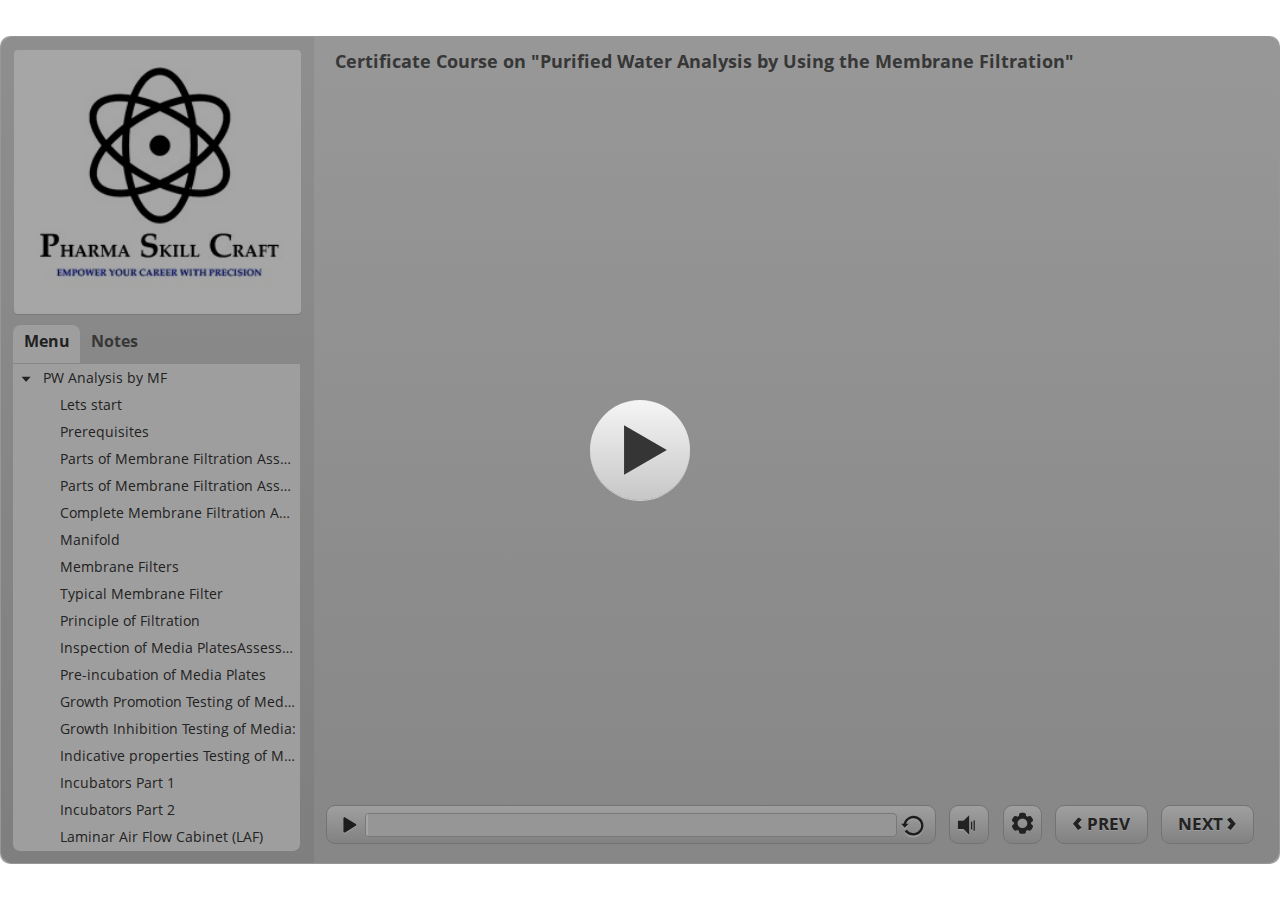
<file: index.html>
<!doctype html>
<html lang="en-US">
<head>
  <meta charset="utf-8">
  <!-- Created using Storyline 3 - http://www.articulate.com  -->
  <!-- version: 3.17.27621.0 -->
  <title>Certificate Course on &quot;Purified Water Analysis by Using the Membrane Filtration&quot;</title>
  <meta http-equiv="x-ua-compatible" content="IE=edge"/>
  <meta name="viewport" content="width=device-width,initial-scale=1,user-scalable=no,shrink-to-fit=no,minimal-ui"/>
  <meta name="apple-mobile-web-app-capable" content="yes"/>
  <style>
    html, body { height: 100%; padding: 0; margin: 0 }
    #app { height: 100%; width: 100%; }
  </style>
  
  <script>window.THREE = { };</script>
</head>
<body style="background: #FFFFFF" class="cs-HTML theme-classic">
  <!-- 360 -->
  <script>!function(e){var i=/iPhone/i,o=/iPod/i,n=/iPad/i,t=/(?=.*\bAndroid\b)(?=.*\bMobile\b)/i,d=/Android/i,s=/(?=.*\bAndroid\b)(?=.*\bSD4930UR\b)/i,b=/(?=.*\bAndroid\b)(?=.*\b(?:KFOT|KFTT|KFJWI|KFJWA|KFSOWI|KFTHWI|KFTHWA|KFAPWI|KFAPWA|KFARWI|KFASWI|KFSAWI|KFSAWA)\b)/i,r=/IEMobile/i,h=/(?=.*\bWindows\b)(?=.*\bARM\b)/i,a=/BlackBerry/i,l=/BB10/i,p=/Opera Mini/i,f=/(CriOS|Chrome)(?=.*\bMobile\b)/i,u=/(?=.*\bFirefox\b)(?=.*\bMobile\b)/i,c=new RegExp("(?:Nexus 7|BNTV250|Kindle Fire|Silk|GT-P1000)","i"),w=function(e,i){return e.test(i)},A=function(e){var A=e||navigator.userAgent,v=A.split("[FBAN");if(void 0!==v[1]&&(A=v[0]),this.apple={phone:w(i,A),ipod:w(o,A),tablet:!w(i,A)&&w(n,A),device:w(i,A)||w(o,A)||w(n,A)},this.amazon={phone:w(s,A),tablet:!w(s,A)&&w(b,A),device:w(s,A)||w(b,A)},this.android={phone:w(s,A)||w(t,A),tablet:!w(s,A)&&!w(t,A)&&(w(b,A)||w(d,A)),device:w(s,A)||w(b,A)||w(t,A)||w(d,A)},this.windows={phone:w(r,A),tablet:w(h,A),device:w(r,A)||w(h,A)},this.other={blackberry:w(a,A),blackberry10:w(l,A),opera:w(p,A),firefox:w(u,A),chrome:w(f,A),device:w(a,A)||w(l,A)||w(p,A)||w(u,A)||w(f,A)},this.seven_inch=w(c,A),this.any=this.apple.device||this.android.device||this.windows.device||this.other.device||this.seven_inch,this.phone=this.apple.phone||this.android.phone||this.windows.phone,this.tablet=this.apple.tablet||this.android.tablet||this.windows.tablet,"undefined"==typeof window)return this},v=function(){var e=new A;return e.Class=A,e};"undefined"!=typeof module&&module.exports&&"undefined"==typeof window?module.exports=A:"undefined"!=typeof module&&module.exports&&"undefined"!=typeof window?module.exports=v():"function"==typeof define&&define.amd?define("isMobile",[],e.isMobile=v()):e.isMobile=v()}(this);
    window.isMobile.apple.tablet = window.isMobile.apple.tablet ||
      (navigator.platform === 'MacIntel' && navigator.maxTouchPoints > 1);
    window.isMobile.apple.device = window.isMobile.apple.device || window.isMobile.apple.tablet;
    window.isMobile.tablet = window.isMobile.tablet || window.isMobile.apple.tablet;
    window.isMobile.any = window.isMobile.any || window.isMobile.apple.tablet;
  </script>

  <div id="focus-sink" tabindex="-1"></div>

  <div id="preso"></div>
  <script>
    window.DS = {};
    window.globals = {
      DATA_PATH_BASE: '',
      HAS_FRAME: true,
      HAS_SLIDE: true,

      lmsPresent: false,
      tinCanPresent: false,
      cmi5Present: false,
      aoSupport: false,
      scale: 'show all',
      captureRc: false,
      browserSize: 'optimal',
      bgColor: '#FFFFFF',
      features: '',
      themeName: 'classic',
      preloaderColor: '#FFFFFF',
      suppressAnalytics: true,
      productChannel: 'enterprise',
      publishSource: 'storyline',
      aid: '',
      cid: '928f3ad0-6ce3-456f-9357-6770eae458ee',
      playerVersion: '3.17.27621.0',
      maxIosVideoElements: 10,

      
      parseParams: function(qs) {
        if (window.globals.parsedParams != null) {
          return window.globals.parsedParams;
        }
        qs = (qs || window.location.search.substr(1)).split('+').join(' ');
        var params = {},
            tokens,
            re = /[?&]?([^=]+)=([^&]*)/g;

        while (tokens = re.exec(qs)) {
          params[decodeURIComponent(tokens[1]).trim()] =
            decodeURIComponent(tokens[2]).trim();
        }
        window.globals.parsedParams = params;
        return params;
      }

    };

    (function() {

      var classTypes = [ 'desktop', 'mobile', 'phone', 'tablet' ];

      var addDeviceClasses = function(prefix, testObj) {
        var curr, i;
        for (i = 0; i < classTypes.length; i++) {
          curr = classTypes[i];
          if (testObj[curr]) {
            document.body.classList.add(prefix + curr);
          }
        }
      };

      var params = window.globals.parseParams(),
          isDevicePreview = params.devicepreview === '1',
          isPhoneOverride = params.deviceType === 'phone' || (isDevicePreview && params.phone == '1'),
          isTabletOverride = (params.deviceType === 'tablet' || isDevicePreview) && !isPhoneOverride,
          isMobileOverride = isPhoneOverride || isTabletOverride;

      var deviceView = {
        desktop: !window.isMobile.any && !isMobileOverride,
        mobile: window.isMobile.any || isMobileOverride,
        phone: isPhoneOverride || (window.isMobile.phone && !isTabletOverride),
        tablet: isTabletOverride || window.isMobile.tablet
      };

      window.globals.deviceView = deviceView;
      window.isMobile.desktop = !window.isMobile.any;
      window.isMobile.mobile = window.isMobile.any;

      addDeviceClasses('view-', deviceView);

    })();
  </script>
  
  <script src='story_content/user.js' type=text/javascript></script>
  <div class="slide-loader"></div>

  <script>
    if (window.globals.deviceView.isMobile) { var doc = document, loader = doc.body.querySelector('.slide-loader'); [ 1, 2, 3 ].forEach(function(n) { var d = doc.createElement('div'); d.style.backgroundColor = window.globals.preloaderColor; d.classList.add('mobile-loader-dot'); d.classList.add('dot' + n); loader.appendChild(d); }); }
  </script>

  <div class="mobile-load-title-overlay" style="display: none">
    <div class="mobile-load-title">Certificate Course on &quot;Purified Water Analysis by Using the Membrane Filtration&quot;</div>
  </div>

  <div class="mobile-chrome-warning"></div>

  <script>
    
    if (window.autoSpider && window.vInterfaceObject) {
      document.querySelector('.mobile-load-title-overlay').style.display = 'none';
    }
  </script>

  

  <link rel="stylesheet" href="html5/data/css/output.min.css" data-noprefix/>
</body>
<script src="html5/lib/scripts/bootstrapper.min.js"></script>
</html>
</file>
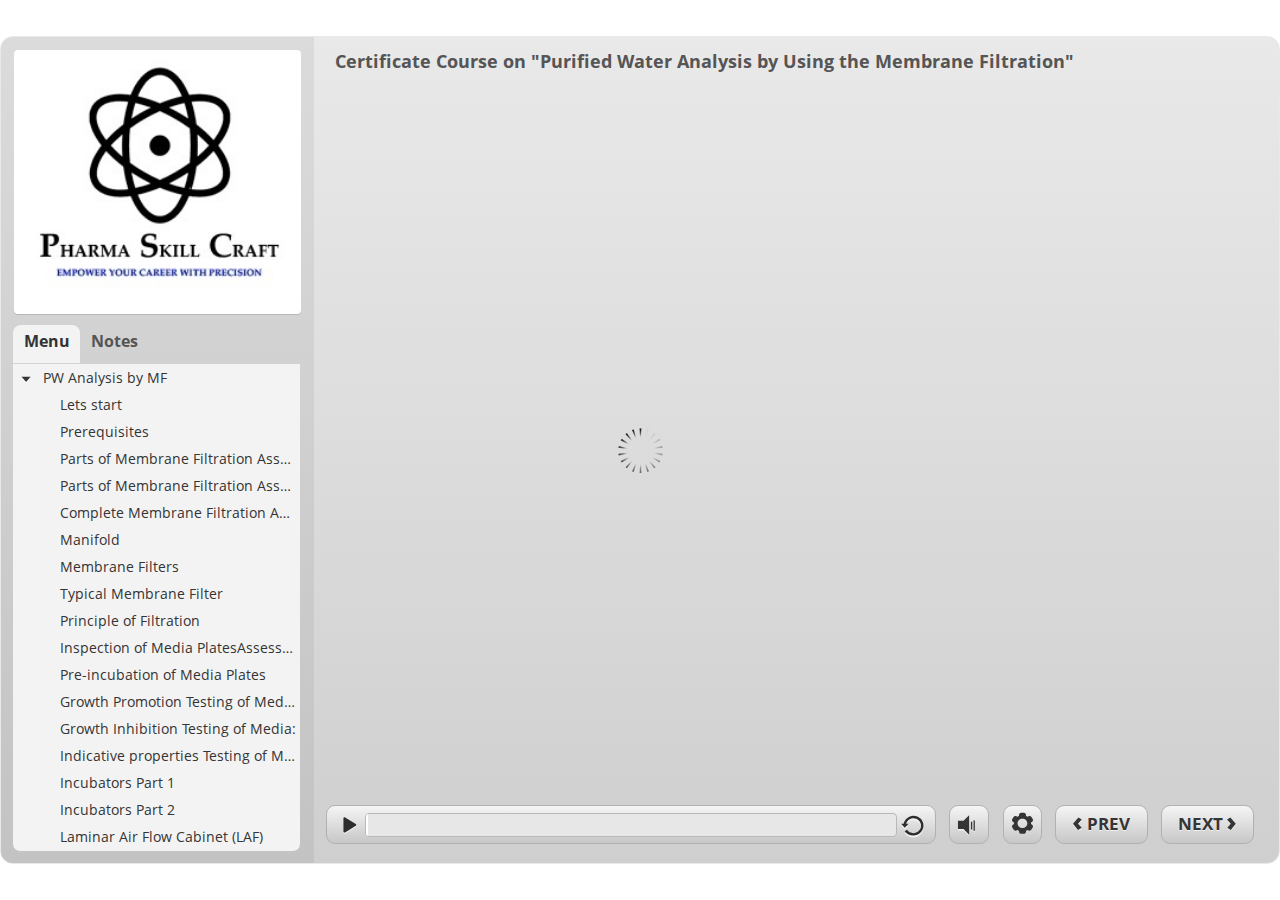
<file: index_lms.html>
<!doctype html>
<html lang="en-US">
<head>
  <meta charset="utf-8">
  <!-- Created using Storyline 3 - http://www.articulate.com  -->
  <!-- version: 3.17.27621.0 -->
  <title>Certificate Course on &quot;Purified Water Analysis by Using the Membrane Filtration&quot;</title>
  <meta http-equiv="x-ua-compatible" content="IE=edge"/>
  <meta name="viewport" content="width=device-width,initial-scale=1,user-scalable=no,shrink-to-fit=no,minimal-ui"/>
  <meta name="apple-mobile-web-app-capable" content="yes"/>
  <style>
    html, body { height: 100%; padding: 0; margin: 0 }
    #app { height: 100%; width: 100%; }
  </style>
  <script src="lms/scormdriver.js" charset="utf-8"></script>
  <script>window.THREE = { };</script>
</head>
<body style="background: #FFFFFF" class="cs-HTML theme-classic">
  <!-- 360 -->
  <script>!function(e){var i=/iPhone/i,o=/iPod/i,n=/iPad/i,t=/(?=.*\bAndroid\b)(?=.*\bMobile\b)/i,d=/Android/i,s=/(?=.*\bAndroid\b)(?=.*\bSD4930UR\b)/i,b=/(?=.*\bAndroid\b)(?=.*\b(?:KFOT|KFTT|KFJWI|KFJWA|KFSOWI|KFTHWI|KFTHWA|KFAPWI|KFAPWA|KFARWI|KFASWI|KFSAWI|KFSAWA)\b)/i,r=/IEMobile/i,h=/(?=.*\bWindows\b)(?=.*\bARM\b)/i,a=/BlackBerry/i,l=/BB10/i,p=/Opera Mini/i,f=/(CriOS|Chrome)(?=.*\bMobile\b)/i,u=/(?=.*\bFirefox\b)(?=.*\bMobile\b)/i,c=new RegExp("(?:Nexus 7|BNTV250|Kindle Fire|Silk|GT-P1000)","i"),w=function(e,i){return e.test(i)},A=function(e){var A=e||navigator.userAgent,v=A.split("[FBAN");if(void 0!==v[1]&&(A=v[0]),this.apple={phone:w(i,A),ipod:w(o,A),tablet:!w(i,A)&&w(n,A),device:w(i,A)||w(o,A)||w(n,A)},this.amazon={phone:w(s,A),tablet:!w(s,A)&&w(b,A),device:w(s,A)||w(b,A)},this.android={phone:w(s,A)||w(t,A),tablet:!w(s,A)&&!w(t,A)&&(w(b,A)||w(d,A)),device:w(s,A)||w(b,A)||w(t,A)||w(d,A)},this.windows={phone:w(r,A),tablet:w(h,A),device:w(r,A)||w(h,A)},this.other={blackberry:w(a,A),blackberry10:w(l,A),opera:w(p,A),firefox:w(u,A),chrome:w(f,A),device:w(a,A)||w(l,A)||w(p,A)||w(u,A)||w(f,A)},this.seven_inch=w(c,A),this.any=this.apple.device||this.android.device||this.windows.device||this.other.device||this.seven_inch,this.phone=this.apple.phone||this.android.phone||this.windows.phone,this.tablet=this.apple.tablet||this.android.tablet||this.windows.tablet,"undefined"==typeof window)return this},v=function(){var e=new A;return e.Class=A,e};"undefined"!=typeof module&&module.exports&&"undefined"==typeof window?module.exports=A:"undefined"!=typeof module&&module.exports&&"undefined"!=typeof window?module.exports=v():"function"==typeof define&&define.amd?define("isMobile",[],e.isMobile=v()):e.isMobile=v()}(this);
    window.isMobile.apple.tablet = window.isMobile.apple.tablet ||
      (navigator.platform === 'MacIntel' && navigator.maxTouchPoints > 1);
    window.isMobile.apple.device = window.isMobile.apple.device || window.isMobile.apple.tablet;
    window.isMobile.tablet = window.isMobile.tablet || window.isMobile.apple.tablet;
    window.isMobile.any = window.isMobile.any || window.isMobile.apple.tablet;
  </script>

  <div id="focus-sink" tabindex="-1"></div>

  <div id="preso"></div>
  <script>
    window.DS = {};
    window.globals = {
      DATA_PATH_BASE: '',
      HAS_FRAME: true,
      HAS_SLIDE: true,

      lmsPresent: true,
      tinCanPresent: false,
      cmi5Present: false,
      aoSupport: false,
      scale: 'show all',
      captureRc: false,
      browserSize: 'optimal',
      bgColor: '#FFFFFF',
      features: '',
      themeName: 'classic',
      preloaderColor: '#FFFFFF',
      suppressAnalytics: true,
      productChannel: 'enterprise',
      publishSource: 'storyline',
      aid: '',
      cid: '928f3ad0-6ce3-456f-9357-6770eae458ee',
      playerVersion: '3.17.27621.0',
      maxIosVideoElements: 10,

      
      parseParams: function(qs) {
        if (window.globals.parsedParams != null) {
          return window.globals.parsedParams;
        }
        qs = (qs || window.location.search.substr(1)).split('+').join(' ');
        var params = {},
            tokens,
            re = /[?&]?([^=]+)=([^&]*)/g;

        while (tokens = re.exec(qs)) {
          params[decodeURIComponent(tokens[1]).trim()] =
            decodeURIComponent(tokens[2]).trim();
        }
        window.globals.parsedParams = params;
        return params;
      }

    };

    (function() {

      var classTypes = [ 'desktop', 'mobile', 'phone', 'tablet' ];

      var addDeviceClasses = function(prefix, testObj) {
        var curr, i;
        for (i = 0; i < classTypes.length; i++) {
          curr = classTypes[i];
          if (testObj[curr]) {
            document.body.classList.add(prefix + curr);
          }
        }
      };

      var params = window.globals.parseParams(),
          isDevicePreview = params.devicepreview === '1',
          isPhoneOverride = params.deviceType === 'phone' || (isDevicePreview && params.phone == '1'),
          isTabletOverride = (params.deviceType === 'tablet' || isDevicePreview) && !isPhoneOverride,
          isMobileOverride = isPhoneOverride || isTabletOverride;

      var deviceView = {
        desktop: !window.isMobile.any && !isMobileOverride,
        mobile: window.isMobile.any || isMobileOverride,
        phone: isPhoneOverride || (window.isMobile.phone && !isTabletOverride),
        tablet: isTabletOverride || window.isMobile.tablet
      };

      window.globals.deviceView = deviceView;
      window.isMobile.desktop = !window.isMobile.any;
      window.isMobile.mobile = window.isMobile.any;

      addDeviceClasses('view-', deviceView);

    })();
  </script>
  
  <script src='story_content/user.js' type=text/javascript></script>
  <div class="slide-loader"></div>

  <script>
    if (window.globals.deviceView.isMobile) { var doc = document, loader = doc.body.querySelector('.slide-loader'); [ 1, 2, 3 ].forEach(function(n) { var d = doc.createElement('div'); d.style.backgroundColor = window.globals.preloaderColor; d.classList.add('mobile-loader-dot'); d.classList.add('dot' + n); loader.appendChild(d); }); }
  </script>

  <div class="mobile-load-title-overlay" style="display: none">
    <div class="mobile-load-title">Certificate Course on &quot;Purified Water Analysis by Using the Membrane Filtration&quot;</div>
  </div>

  <div class="mobile-chrome-warning"></div>

  <script>
    
    if (window.autoSpider && window.vInterfaceObject) {
      document.querySelector('.mobile-load-title-overlay').style.display = 'none';
    }
  </script>

  

  <link rel="stylesheet" href="html5/data/css/output.min.css" data-noprefix/>
</body>
<script src="html5/lib/scripts/bootstrapper.min.js"></script>
</html>
</file>
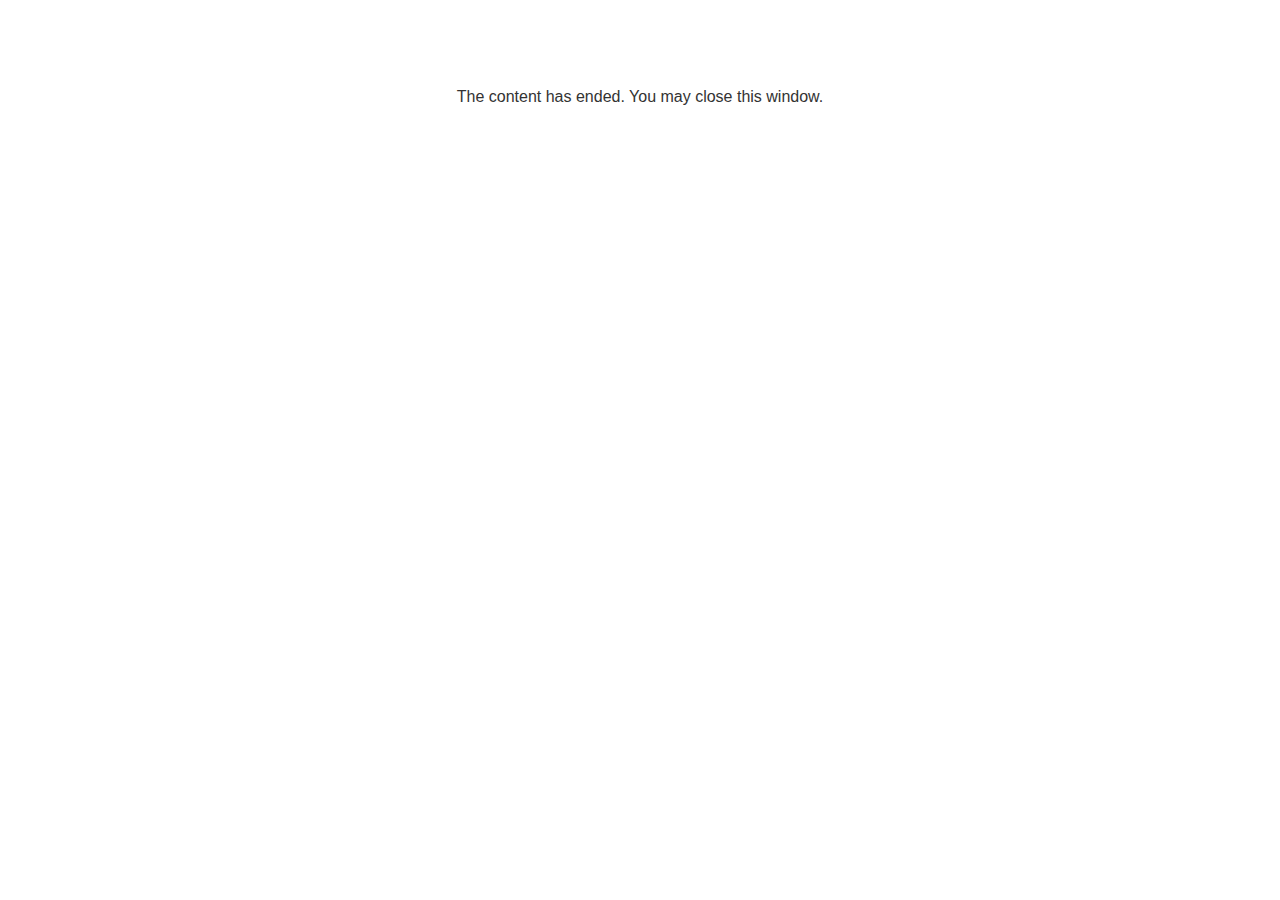
<file: lms/goodbye.html>
<!doctype html>
<html>
<body style="background-color: #ffffff;">

<p role="alert" style="color: #333333;font-family: Open Sans, articulate, tahoma, arial;font-size: medium;text-align: center;">
<br><br><br><br>
The content has ended. You may close this window.
</p>

</body>
</html>
</file>
